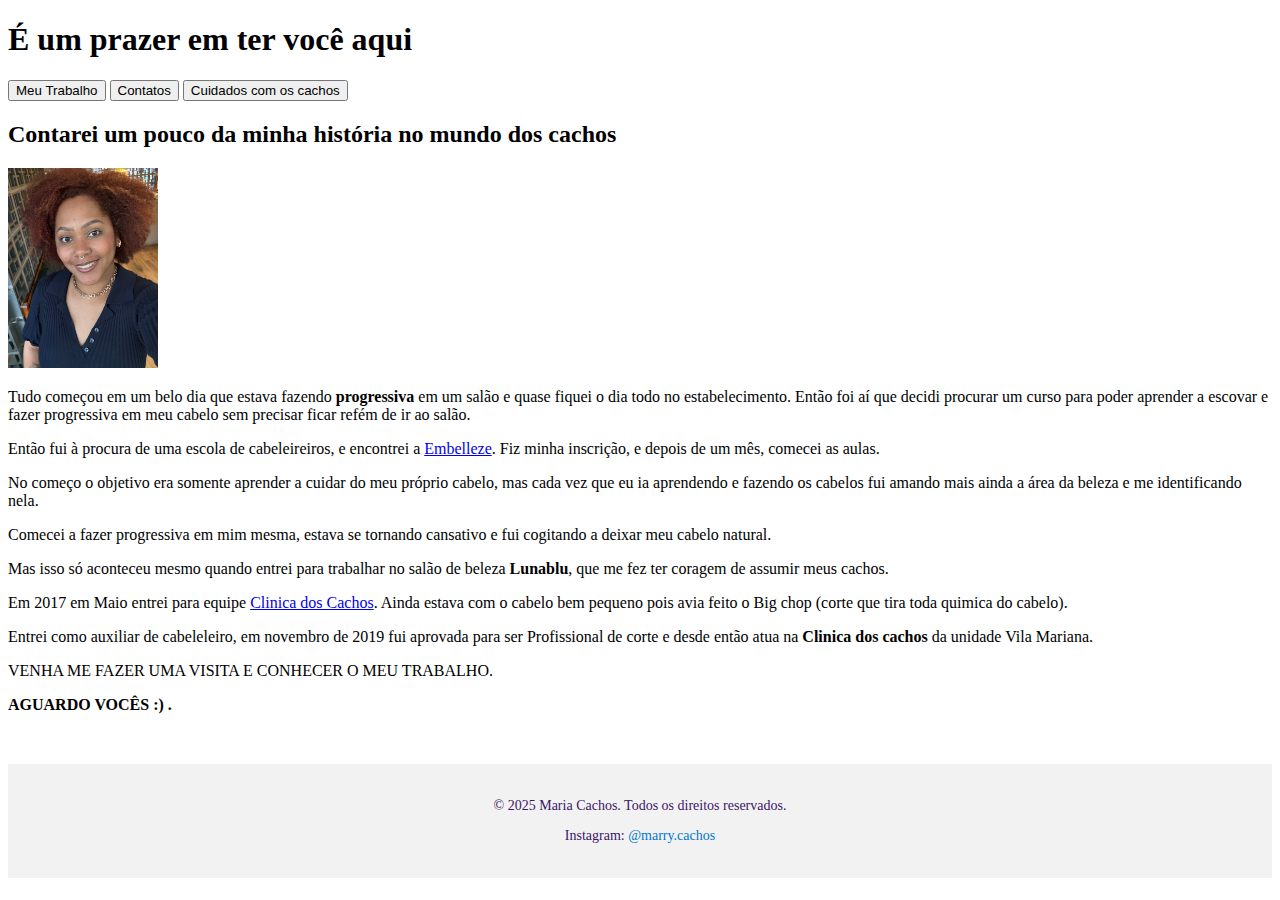
<file: Meusite/index.html>
<!DOCTYPE html>
<html lang="pt-br">
<head>
  <meta charset="UTF-8">
  <meta name="viewport" content="width=device-width, initial-scale=1.0">
  <title>Maria Eugenia Alves Bernardo (Marry)</title>
<style>
  footer {
    background-color: #f2f2f2;
    text-align: center;
    padding: 20px;
    font-size: 14px;
    color: #3b1667;
    margin-top: 50px;
  }

  footer a {
    color: #0077cc;
    text-decoration: none;
  }

  footer a:hover {
    text-decoration: underline;
  }
</style>
</head>
<body>
  <h1>É um prazer em ter você aqui</h1>

 <section> 
<button onclick="window.location.href='trabalho.html'">Meu Trabalho</button>
<button onclick="window.location.href='contatos.html'">Contatos</button>
<button onclick="window.location.href='cuidados_com_os_cachos.html'">Cuidados com os cachos</button>
 </section>

  <h2>Contarei um pouco da minha história no mundo dos cachos</h2>

  <img src="eu.jpeg" style="width: 150px; height: auto;">

  <p>
    Tudo começou em um belo dia que estava fazendo <strong>progressiva</strong> em um salão 
    e quase fiquei o dia todo no estabelecimento. Então foi aí que decidi procurar 
    um curso para poder aprender a escovar e fazer progressiva em meu cabelo sem precisar ficar refém de ir ao salão.
  </p>

  <p>
    Então fui à procura de uma escola de cabeleireiros, e encontrei a 
    <a href="https://institutoembelleze.com/" target="_blank" rel="noopener noreferrer">Embelleze</a>.
    Fiz minha inscrição, e depois de um mês, comecei as aulas.
  </p>

  <p>
    No começo o objetivo era somente aprender a cuidar do meu próprio cabelo,
    mas cada vez que eu ia aprendendo e fazendo os cabelos fui amando mais ainda a área da beleza e me identificando nela.
  </p>

  <p>
    Comecei a fazer progressiva em mim mesma, estava se tornando cansativo e fui cogitando a deixar meu cabelo natural.
  </p>

  <p>
    Mas isso só aconteceu mesmo quando entrei para trabalhar no salão de beleza <strong>Lunablu</strong>, 
    que me fez ter coragem de assumir meus cachos.</p>

    <p>
      Em 2017 em Maio entrei para equipe  <a href="https://www.clinicadoscachos.com.br/" target="_blank" rel="noopener noreferrer">Clinica dos Cachos</a>.
      Ainda estava com o cabelo bem pequeno pois avia feito o Big chop (corte que tira toda quimica do cabelo).
    </p>
<p>
Entrei como auxiliar de cabeleleiro, em novembro de 2019 fui aprovada para ser Profissional de corte e desde então atua na <strong>Clinica dos cachos</strong> da unidade Vila Mariana.
</p>
<p>
VENHA ME FAZER UMA VISITA E CONHECER O MEU TRABALHO.
</p>
<p>
<strong>AGUARDO VOCÊS :) .</strong> 
</p>      
<footer>
  <p>© 2025 Maria Cachos. Todos os direitos reservados.</p>
  <p>Instagram: <a href="https://www.instagram.com/marry.cachos" target="_blank">@marry.cachos</a></p>
</footer>
</body>
</html>
</file>
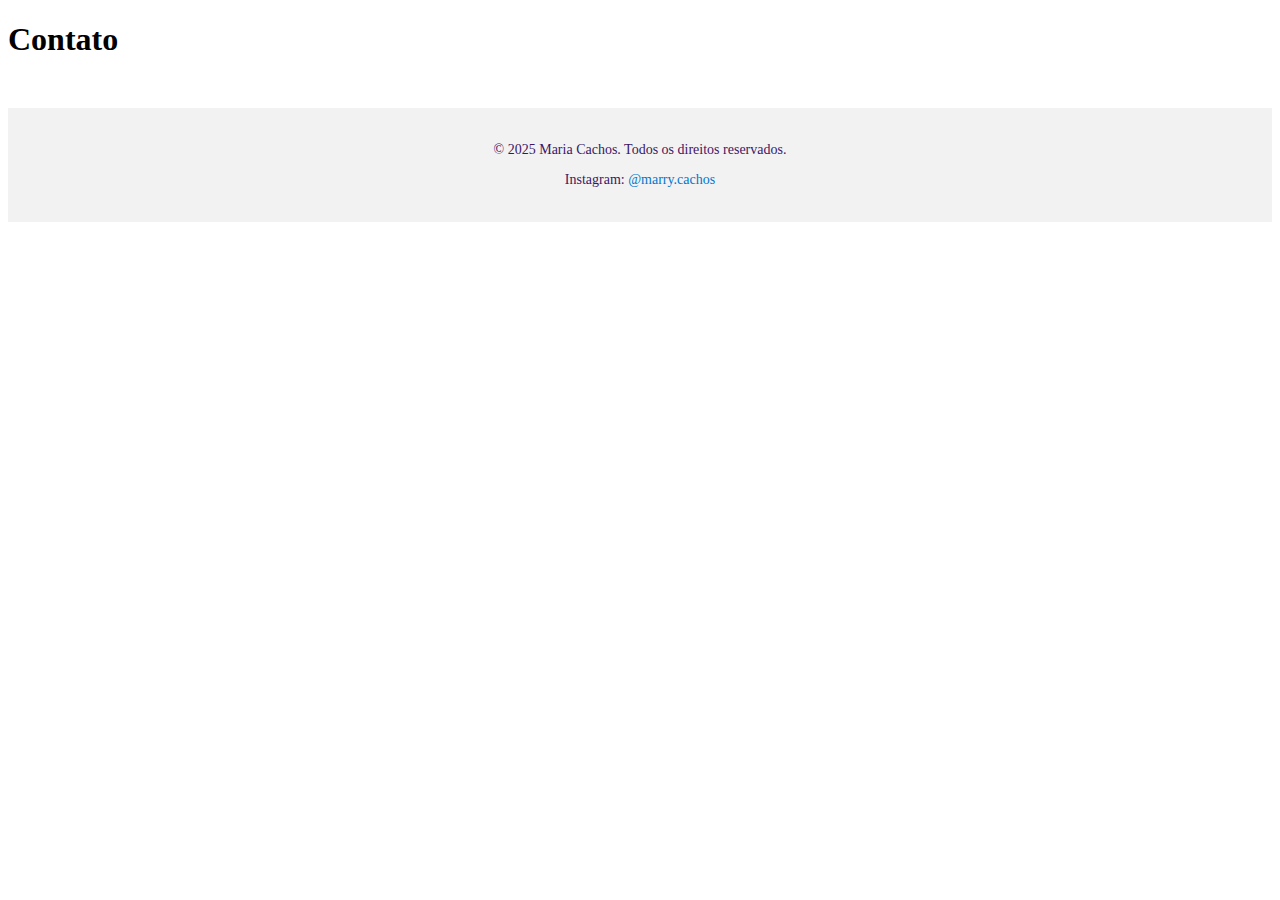
<file: Meusite/contato.html>
<!DOCTYPE html>
<html lang="pt-br">
<head>
    <meta charset="UTF-8">
    <meta name="viewport" content="width=device-width, initial-scale=1.0">
    <title>Contato</title>
     <style>
  footer {
    background-color: #f2f2f2;
    text-align: center;
    padding: 20px;
    font-size: 14px;
    color: #3b1667;
    margin-top: 50px;
  }

  footer a {
    color: #0077cc;
    text-decoration: none;
  }

  footer a:hover {
    text-decoration: underline;
  }
</style>
</head>
<body>
   <h1><strong>Contato</strong></h1>












   
<footer>
  <p>© 2025 Maria Cachos. Todos os direitos reservados.</p>
  <p>Instagram: <a href="https://www.instagram.com/marry.cachos" target="_blank">@marry.cachos</a></p>
</footer>
</body>
</html>
</file>
